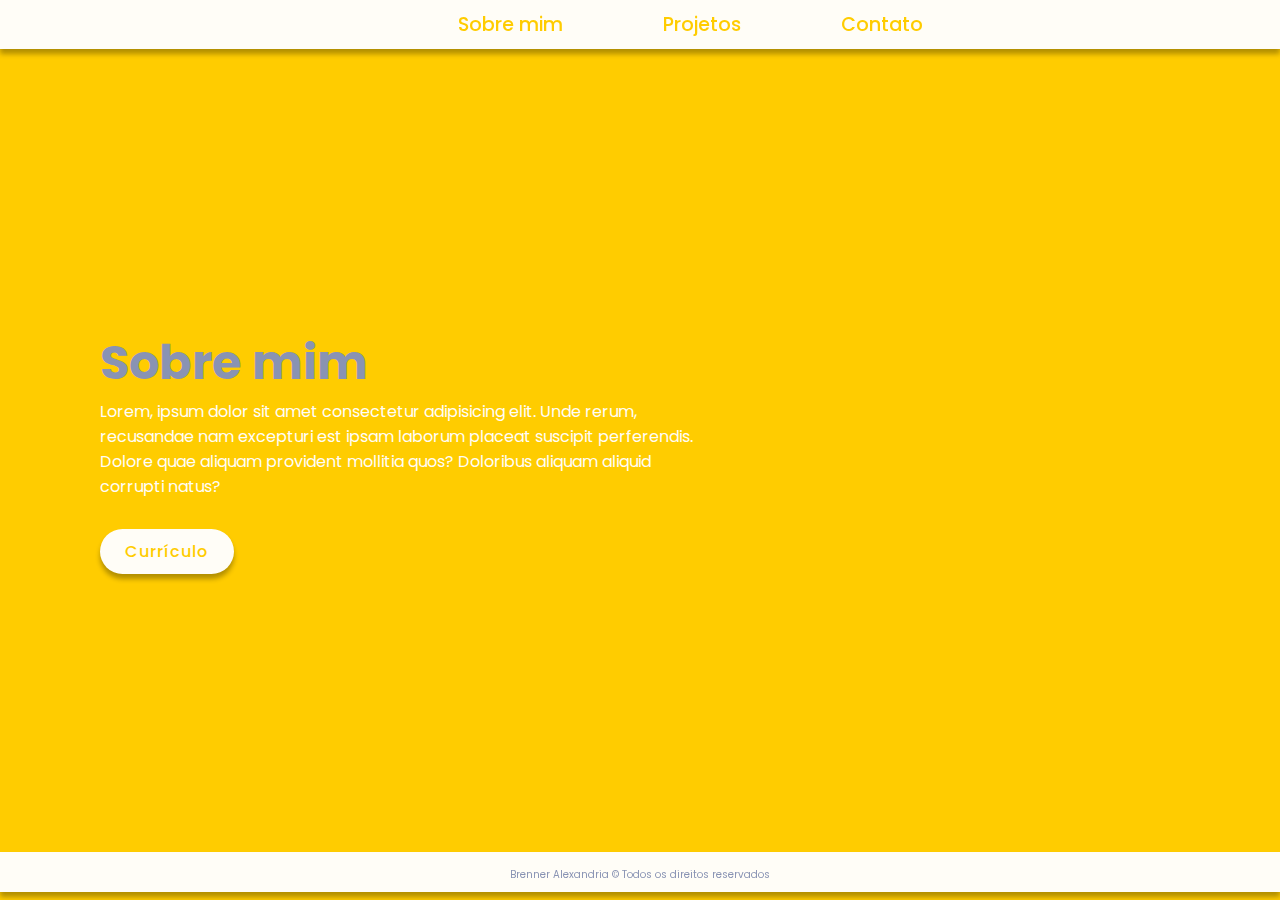
<file: index.html>
<!DOCTYPE html>
<html lang="pt-Br">
<head>
    <meta charset="UTF-8">
    <meta http-equiv="X-UA-Compatible" content="IE=edge">
    <meta name="viewport" content="width=device-width, initial-scale=1.0">
        <!-- Font Awesome -->
        <link rel="stylesheet" href="https://cdnjs.cloudflare.com/ajax/libs/font-awesome/5.15.3/css/all.min.css" integrity="sha512-KvSQokP+OxllKjkmkqq5H5v5z1gKblTGfbZd/bFxsphsevIMXWL3kK1BWhG18K6a+PzIdYp6U3g6q3D7j9TXA==" crossorigin="anonymous" referrerpolicy="no-referrer" />
    <link rel="stylesheet" href="./css/styles.css">
    <title>Portifólio | Brenner Alexandria</title>
</head>
<body>
    <!-- Cabeçalho -->
    
    <section>
        <header>
            <nav class="handlerNav">
                <ul>
                    <li><a href="index.html">Sobre mim</a></li>
                    <li><a href="projetos.html">Projetos</a></li>
                    <li><a href="contato.html">Contato</a></li>
                </ul>
            </nav>
        </header>
        <div class="container">
            <div class="text">
                <h2>Sobre mim</h2>
                <p>Lorem, ipsum dolor sit amet consectetur adipisicing elit. Unde rerum, recusandae nam excepturi est ipsam laborum placeat suscipit perferendis. Dolore quae aliquam provident mollitia quos? Doloribus aliquam aliquid corrupti natus?</p>
                <a href="https://docs.google.com/document/d/1DzCl_ZUJvvotOmjzAvPAdWJubsv40Oz9/edit?usp=sharing&ouid=108983298998618786082&rtpof=true&sd=true" target="_blank">Currículo</a>
            </div>
    </section>
    <!-- Rodapé -->
    <footer>
        <nav>
            <a class="registro" href="#">Brenner Alexandria © Todos os direitos reservados</a>
        </nav>
    </footer>
</body>
</html>
</file>
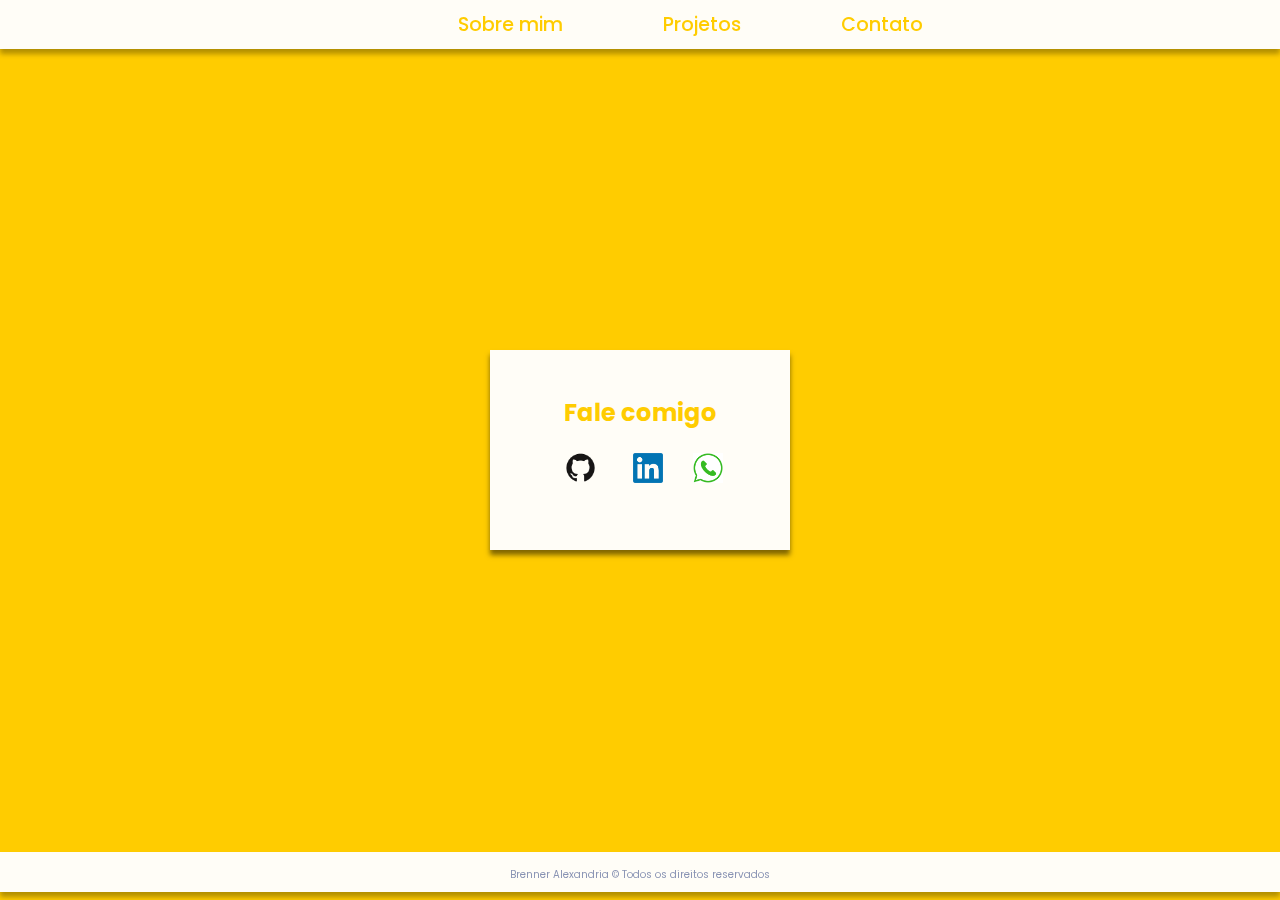
<file: contato.html>
<!DOCTYPE html>
<html lang="pt-BR">
<head>
    <meta charset="UTF-8">
    <meta http-equiv="X-UA-Compatible" content="IE=edge">
    <meta name="viewport" content="width=device-width, initial-scale=1.0">
    <!-- Font Awesome -->
    <link rel="stylesheet" href="https://cdnjs.cloudflare.com/ajax/libs/font-awesome/5.15.3/css/all.min.css" integrity="sha512-KvSQokP+OxllKjkmkqq5H5v5z1gKblTGfbZd/bFxsphsevIMXWL3kK1BWhG18K6a+PzIdYp6U3g6q3D7j9TXA==" crossorigin="anonymous" referrerpolicy="no-referrer" />
    <link rel="stylesheet" href="./css/styles.css">
    <title>Contato</title>
</head>
    <body>
        <section>
            <header>
                <nav class="handlerNav">
                    <ul>
                        <li><a href="index.html">Sobre mim</a></li>
                        <li><a href="projetos.html">Projetos</a></li>
                        <li><a href="contato.html">Contato</a></li>
                    </ul>
                </nav>
            </header>
            <main class="containerContato">
                <div>
                    <h2>Fale comigo</h2>
                </div>
                <ul class="icons">
                    <li><a href="https://github.com/brenneralexandria" target="_blank"><img src="./img/github.png" alt="icons" class="git"></a></li>
                    <li><a href="https://www.linkedin.com/in/brenneralexandria/" target="_blank"><img src="./img/linkedin.png" alt="icons" class="face"></a></li>
                    <li><a href="https://api.whatsapp.com/send?phone=5531992070867" target="_blank"><img src="./img/wpp.png" alt="icons" class="wpp"></a></li>
                </ul>
            </main>
        </section>
        <footer>
            <nav>
                <a class="registro" href="#">Brenner Alexandria © Todos os direitos reservados</a>
            </nav>
        </footer>
    </body>
</html>
</file>
<file: css/styles.css>
/* Google Font*/
@import url('https://fonts.googleapis.com/css2?family=Poppins&display=swap');

* {
    margin: 0;
    padding: 0;
    box-sizing: border-box;
    font-family: 'Poppins', sans-serif;
}

section {
    display: flex;
    justify-content: center; /* alinhamento horizontal */
    align-items: center; /* alinhamento vertical */
    position: relative;
    background-color:  #ffcc00;
    width: 100%;
    min-height: 100vh;
    padding: 100px; /* espaçamento ao redor do conteúdo */
    overflow: hidden;
}

/* Cabeçalho */
header {
    position: fixed;
    top: 0;
    left: 0;
    width: 100%;
    padding: 10px 100px;
    display: flex;
    align-items: center;
    justify-content: center;
    background-color: #FFFDF7;
    box-shadow: 0 5px 5px rgba(0, 0, 0, 0.3);
}

header .handlerNav ul {
    position: relative;
    display: flex;
}

header .handlerNav li {
    list-style: none; 
}

header .handlerNav li a {
    text-decoration: none;
    color: #ffcc00;
    display: inline-block;
    font-weight: 500;
    font-size: 19px;
    margin-left: 100px;
}

header .handlerNav li a:hover {
    color: #E8C668;
}

/* Textos - Sobre mim */
.container {
    position: relative;
    width: 100%;
    display: flex;
    align-items: center;
    justify-content: space-between;
}

.container .text {
    position: relative;
    max-width: 600px;
    margin-right: 20px;
}

.container .text h2 {
    color: #8993B3;
    font-size: 3em;
    font-weight: 700;
}

.container .text p {
    color: #FFFDF7;
    margin-bottom: 10px;
}

/* Botão para o currículo */
.container .text a {
    display: inline-block;
    margin-top: 20px;
    padding: 10px 25px;
    background-color: #FFFDF7;
    color: #ffcc00;
    font-weight: 500;
    text-decoration: none;
    letter-spacing: 1px;
    border-radius: 40px;
    transition: 0.3s ease-in-out;
    box-shadow: 0px 5px 5px rgba(0, 0, 0, 0.3);
}

.container .text a:hover {
    transform:translateY(-10px);
}

/* Rodapé */
footer {
    position: fixed;
    display: flex;
    bottom: 8px;

    width: 100%;
    height: 20px;
    border: none;
    
    align-items: center; /* alinhamento vertical */
    justify-content:center;
    padding: 20px; /* espaçamento ao redor do conteúdo */

    background-color: #FFFDF7;
    box-shadow: 0px 5px 5px rgba(0, 0, 0, 0.3);
}


nav .registro {
    color:  #8993B3;
    text-decoration: none;
    font-size: 10px;
}

/* Tela de contato */
.containerContato {
    background-color: #FFFDF7;
    box-shadow: 0px 5px 5px rgba(0, 0, 0, 0.5);
    width: 300px;
    height: 200px;
    display: flex;
    flex-direction: column;
    align-items: center;
    justify-content: center;
}
  
.containerContato h2 {
    color: #ffcc00;
    text-align: center; /* centralizar o texto */
}

.icons {
    display: flex;
    align-items: center;
    justify-content: center;
}

.icons li {
    list-style: none;
}

.icons li a {
    display: inline-block;
    display: flex;
    transition: 0.3s ease-in-out;
}

.icons li a:hover {
    transform: translateY(-10px);
}

.icons li a img {
    transform: scale(0.5);
}

.icons li .git {
    width: 75px;
    height: 75px;
}

.icons li .face {
    width: 60px;
    height: 60px;
}

.icons li .wpp {
    width: 60px;
    height: 60px;
}
</file>
